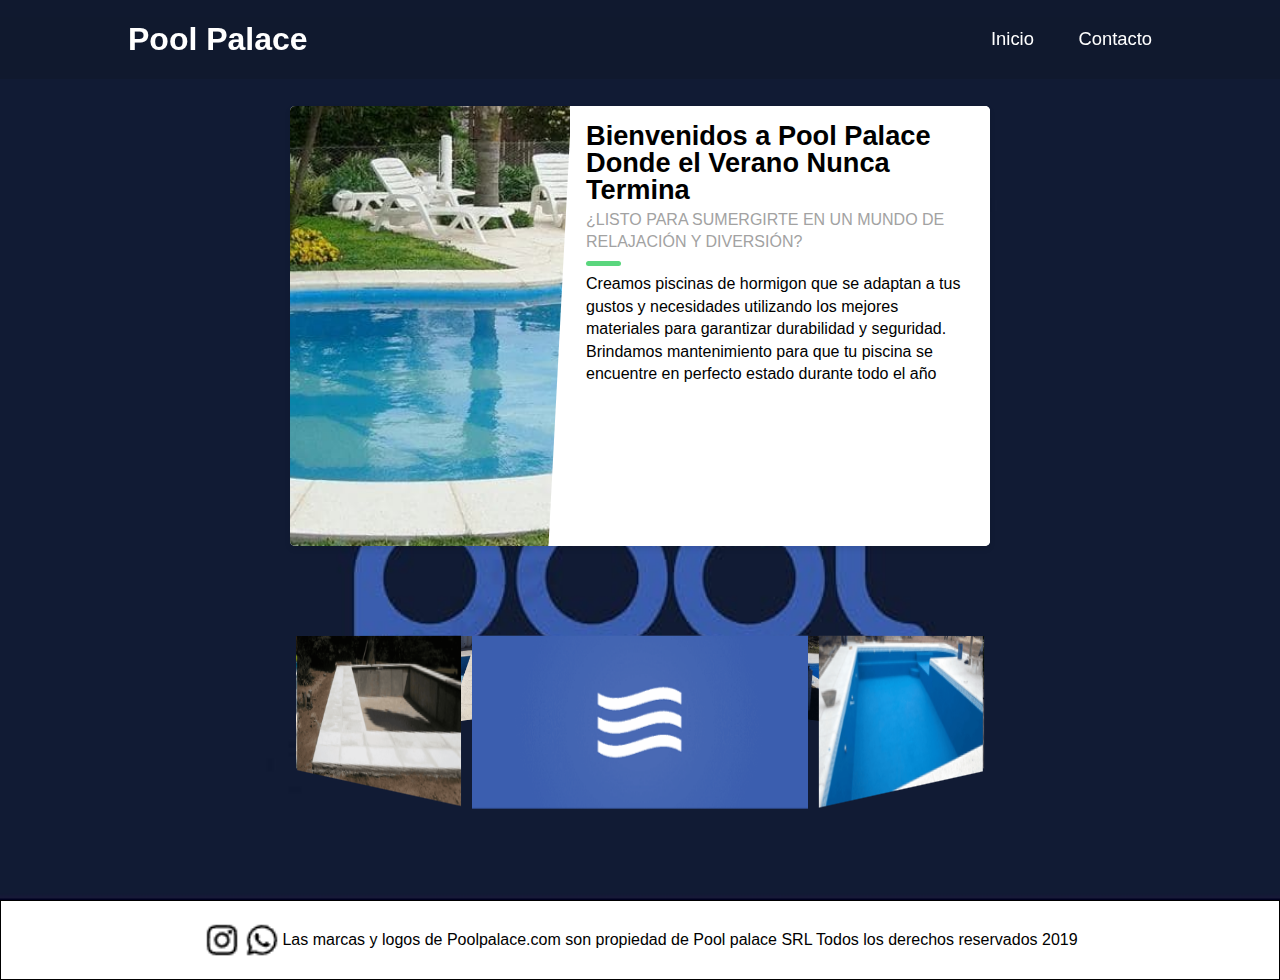
<file: index.html>
<!DOCTYPE html>
<html lang="es">
<head>
    <meta charset="UTF-8">
    <meta name="viewport" content="width=device-width, initial-scale=1.0">
    <meta name="description" content="Creamos piscinas de hormigon que se adaptan a tus gustos y necesidades utilizando los mejores materiales para garantizar durabilidad y seguridad.">
    <meta name="keywords" content="Piscina, piscinas, piletas, construccion, country, quinta, edificios, hormigon,pool, Pool, verano, Verano, diversion, Diversion, piletas de jardin, pileta de patio, venta de piletas">
    <link rel="stylesheet" href="style.css">
    <link href='https://unpkg.com/boxicons@2.1.4/css/boxicons.min.css' rel='stylesheet'>
    <link rel="short cut icon" href="./recursos/logo caro (1).png" type="image/ x-icon">
    <title>Pool Palace</title>
</head>
    <body class="gridBody">
        <section class="header" id="nav">
            <a href="./index.html" class="logo">Pool Palace</a>
            <input type="checkbox" name="" id="check">
            <label for="check" class="icons">
                <i class='bx bx-menu' id="menu-icon"></i>
                <i class='bx bx-x' id="close-icon"></i>
            </label>
            <nav class="navbar">
                <a href="./index.html" style="--i:0">Inicio</a>
                <a href="./contacto.html" style="--i:1">Contacto</a>
            </nav>
        </section>
        <div class="blog-card" id="presentacion">
            <div class="meta">
              <div class="photo" style="background-image: url(./recursos/cardtext.jpeg)"></div>
              <ul class="details">
                <li><p>Pool Palace</p></li>
                <li ><p>2019</p></li>
                <li>
                  <ul>
                    <li><p>Diseño Personalizado</p></li>
                    <li><p>Construcción de Calidad</p></li>
                    <li><p>Mantenimiento Profesional</p></li>
                    <li><p>Accesorios y Equipos</p></li>
                  </ul>
                </li>
              </ul>
            </div>
            <div class="description">
              <h1>Bienvenidos a Pool Palace Donde el Verano Nunca Termina</h1>
              <h2>¿Listo para sumergirte en un mundo de relajación y diversión?</h2>
              <p> Creamos piscinas de hormigon que se adaptan a tus gustos y necesidades utilizando los mejores materiales para garantizar durabilidad y seguridad. Brindamos mantenimiento para que tu piscina se encuentre en perfecto estado durante todo el año </p>
            </div>
          </div>
          <div class="content-all" id="carrousel">
            <div class="content-carrousel">
                <figure><img src="./recursos/logo caro (1).png" alt="logo-poolpalace"></figure>
                <figure><img src="./recursos/pileta 1 - copia.png" alt="pileta 1"></figure>
                <figure><img src="./recursos/pileta 2 copia.png" alt="pileta 2"></figure>
                <figure><img src="./recursos/pileta 3 copia.png" alt="pileta 3"></figure>
                <figure><img src="./recursos/pileta 4 copia.png" alt="pileta 4"></figure>
                <figure><img src="./recursos/pileta 5 copia.png" alt="pileta 5"></figure>
                <figure><img src="./recursos/pileta 6.png" alt="pileta 6"></figure>
                <figure><img src="./recursos/pileta 7.png" alt="pileta 7"></figure>
                <figure><img src="./recursos/pileta 8.png" alt="pileta 8"></figure>
                
                </div>
             </div>
             <footer class="footer" id="footer">
                <img src="./recursos/instagram-logo-24.png" alt="instagram" class="logo-footer">
                <img src="./recursos/whatsapp-logo-24.png" alt="whatsapp" class="logo-footer" >
                <p id="texto">Las marcas y logos de Poolpalace.com son propiedad de Pool palace SRL
                    Todos los derechos reservados 2019 </p>
                
             </footer>
    </body>

</html>
</file>
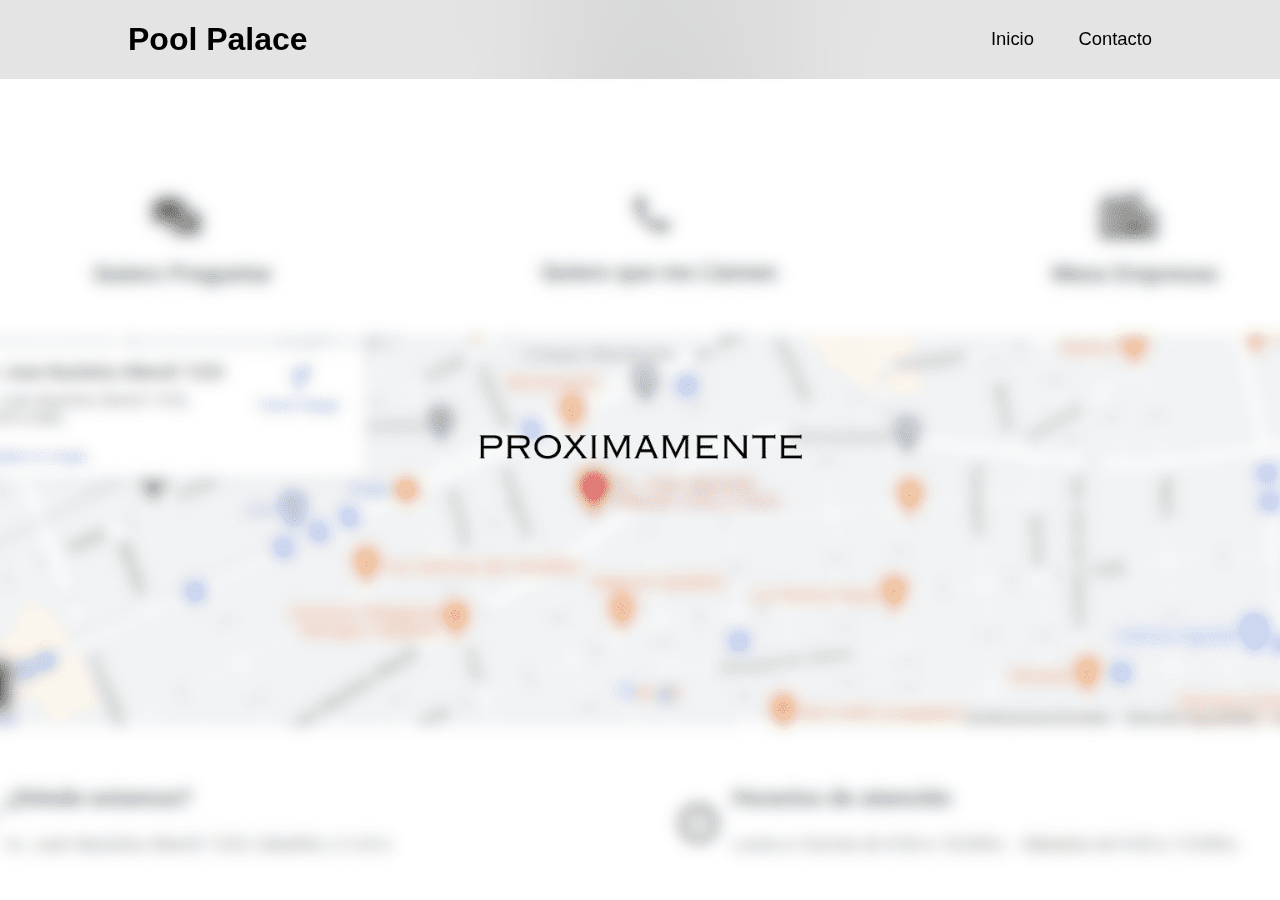
<file: contacto.html>
<!DOCTYPE html>
<html lang="en">
<head>
    <meta charset="UTF-8">
    <meta name="viewport" content="width=device-width, initial-scale=1.0">
    <link rel="stylesheet" href="style.css">
    <link href='https://unpkg.com/boxicons@2.1.4/css/boxicons.min.css' rel='stylesheet'>
    <link rel="short cut icon" href="./recursos/logo caro (1).png" type="image/ x-icon">
    <title>Pool Palace</title>
</head>
<body class="fondo-contacto">
    <section class="header" id="nav">
        <a href="./index.html" class="logo"><font color="#000000">Pool Palace</font color></a>
        <input type="checkbox" name="" id="check">
        <label for="check" class="icons">
            <i class='bx bx-menu' id="menu-icon"></i>
            <i class='bx bx-x' id="close-icon"></i>
        </label>
        <nav class="navbar">
            <a href="./index.html" style="--i:0"><font color="#000000">Inicio</font color></a>
            <a href="./contacto.html" style="--i:1"><font color="#000000">Contacto</font color></a>
        </nav>
    </section>
</body>
</html>
</file>
<file: style.css>
*{
    margin: 0;
    padding: 0;
    box-sizing: border-box;
    font-family: "poppins", sans-serif;
}
body{
    min-height: 100vh;
    background-image:url(./recursos/fondo\ 1.jpg);
    background-repeat: no-repeat;
    background-size: cover;
    background-position: center;
    display: block;
    position: relative;
}
.fondo-contacto{
    min-height: 100vh;
    background-image:url(./recursos/fondo-contactos.png);
    background-repeat: no-repeat;
    background-size: cover;
    background-position: center;
    display: block;
    position: relative;
}
.texto-nav a{
    color: black;
}

/*navbar*/
.header{
    position: absolute;
    top: 0;
    left: 0;
    width: 100%;
    padding: 1.3rem 10%;
    display: flex;
    justify-content: space-between;
    align-items: center;
    z-index:  100; 
}
.header::before{
    content: '';
    position: absolute;
    top: 0;
    left: 0;
    width: 100%;
    height: 100%;
    background: rgba(0, 0,0, .1);
    backdrop-filter: blur(50px);
    z-index: -1;
}
.header::after{
    content: '';
    position: absolute;
    top: 0;
    left:-100%;
    width:100%;
    height:100%;
    background: linear-gradient(90deg, transparent,rgba(255,255,255,.4),transparent);
    transition: .5s;
}
.header:hover::after{
    left: 100%;

}
.logo{
    font-size: 2rem;
    color: #fff;
    text-decoration: none;
    font-weight: 700;
}
.navbar a{
font-size: 1.15rem;
color: #ffffff;
text-decoration: none;
font-weight: 500;
margin-left: 2.5rem;
}
#check{
    display: none;
}
.icons{
    font-size: 2.8rem;
    right: 5%;
    color: #fff;
    cursor: pointer;
    display: none;
    position: absolute;
}
/*carosuel*/

/*footer*/
.footer{
    
    border: 1px solid black;
    display: flex;
    align-items: center;
    justify-content:center;
    background-color: #fff;
    position: absolute;
    width: 100%;
    height: 80px;

}



.logo-footer{
    width: 40px;
    height: 40px;
    
}
/*cardtext*/

/**/
@media(max-width: 992px){
    .header{
        padding: 1.3rem 5%;
    }
    .gridBody #footer{
        grid-area: footer;
        
        
    }
}
@media(max-width: 768px){
    .icons{
        display: inline-flex;
    }
    #check:checked~.icons #menu-icon{
        display: none;
    }
    .icons #close-icon{
        display: none;
    }
    #check:checked~.icons #close-icon{
        display: block;
    }
    .navbar{
        position: absolute;
        top: 100%;
        left: 0;
        width: 100%;
        height: 0;
        background: rgba(0, 0n, 0, 0);
        backdrop-filter: blur(50px);
        box-shadow: 0.5rem 1rem rgba(0, 0,0, .1);
        overflow: hidden;
        transition: .3s ease;
    }
    #check:checked~.navbar{
        height: 17.7rem;
    }
    .navbar a{
        display: block;
        font-size: 1.1rem;
        margin: 1.5rem 0;
        text-align: center;
        transform: translateY(-50px);
        opacity: 0;
        transition: .3s ease;
    }
    #check:checked~.navbar a{
        transform: translateY(0);
        opacity: 1;
        transition-delay:calc(-15s*var(--i));
    }
}


.gridBody{
    display: grid;
    grid-template-rows:90px 1fr 0.7fr auto;
    grid-template-areas:  "nav" 
                        "presentacion"  
                        "carrousel" 
                        "footer"             ;
}
.gridBody #carrousel{
    grid-area: carrousel;
    display: flex;
    align-items: center;
    justify-content: center;
    margin-top: 70px;
}
.gridBody #presentacion{
    grid-area: presentacion;
}
.gridBody #footer{
    grid-area: footer;
   
    
}
.card{
   
    margin-left: 20px;
}
/*carrousel*/

/*carrousel 2*/
.content-all{
    width: 210px;
    margin: auto;
    perspective: 800px;
    position: relative;
    margin-top: 20px;
    z-index:10;
}

.content-carrousel{
    width: 100%;
    position: absolute;
    animation: rotar 20s infinite linear;
    transform-style: preserve-3d;
}

.content-carrousel:hover{
    animation-play-state: paused;
    cursor: pointer;
}


.content-carrousel figure{
    width: 100%;
    height: 154px;
    overflow: hidden;
    position: absolute;
    
    transition: all 300ms;
    
}

.content-carrousel figure:hover{
    box-shadow: 0px 0px 0px 0px black;
    transition: all 300ms;
}

.content-carrousel figure:nth-child(1){transform: rotateY(0deg) translateZ(300px);}
.content-carrousel figure:nth-child(2){transform: rotateY(40deg) translateZ(300px);}
.content-carrousel figure:nth-child(3){transform: rotateY(80deg) translateZ(300px);}
.content-carrousel figure:nth-child(4){transform: rotateY(120deg) translateZ(300px);}
.content-carrousel figure:nth-child(5){transform: rotateY(160deg) translateZ(300px);}
.content-carrousel figure:nth-child(6){transform: rotateY(200deg) translateZ(300px);}
.content-carrousel figure:nth-child(7){transform: rotateY(240deg) translateZ(300px);}
.content-carrousel figure:nth-child(8){transform: rotateY(280deg) translateZ(300px);}
.content-carrousel figure:nth-child(9){transform: rotateY(320deg) translateZ(300px);}
.content-carrousel figure:nth-child(10){transform: rotateY(360deg) translateZ(300px);}

.content-carrousel img{
    width: 100%;
    transition: all 300ms;
}

.content-carrousel img:hover{
    transform: scale(1.2);
    transition: all 300ms;
}


@keyframes rotar{
    from{
        transform: rotateY(0deg);
    }to{
        transform: rotateY(360deg);
    }
}
/*tarjeta de texto*/
.blog-card {
    display: flex;
    flex-direction: column;
    margin: 1rem auto;
    box-shadow: 0 3px 7px -1px rgba(0, 0, 0, 0.1);
    margin-bottom: 1.6%;
    background: #fff;
    line-height: 1.4;
    font-family: sans-serif;
    border-radius: 5px;
    overflow: hidden;
    z-index: 0;
  }
  .blog-card a {
    color: inherit;
  }
  .blog-card a:hover {
    color: #5ad67d;
  }
  .blog-card:hover .photo {
    transform: scale(1.3) rotate(3deg);
  }
  .blog-card .meta {
    position: relative;
    z-index: 0;
    height: 200px;
  }
  .blog-card .photo {
    position: absolute;
    top: 0;
    right: 0;
    bottom: 0;
    left: 0;
    background-size: cover;
    background-position: center;
    transition: transform 0.2s;
  }
  .blog-card .details,
  .blog-card .details ul {
    margin: auto;
    padding: 0;
    list-style: none;
  }
  .blog-card .details {
    position: absolute;
    top: 0;
    bottom: 0;
    left: -100%;
    margin: auto;
    transition: left 0.2s;
    background: rgba(0, 0, 0, 0.6);
    color: #fff;
    padding: 10px;
    width: 100%;
    font-size: 0.9rem;
  }
  .blog-card .details a {
    -webkit-text-decoration: dotted underline;
            text-decoration: dotted underline;
  }
  .blog-card .details ul li {
    display: inline-block;
  }
  .blog-card .details .author:before {
    font-family: FontAwesome;
    margin-right: 10px;
    content: "";
  }
  .blog-card .details .date:before {
    font-family: FontAwesome;
    margin-right: 10px;
    content: "";
  }
  .blog-card .details .tags ul:before {
    font-family: FontAwesome;
    content: "";
    margin-right: 10px;
  }
  .blog-card .details .tags li {
    margin-right: 2px;
  }
  .blog-card .details .tags li:first-child {
    margin-left: -4px;
  }
  .blog-card .description {
    padding: 1rem;
    background: #fff;
    position: relative;
    z-index: 1;
  }
  .blog-card .description h1,
  .blog-card .description h2 {
    font-family: Poppins, sans-serif;
  }
  .blog-card .description h1 {
    line-height: 1;
    margin: 0;
    font-size: 1.7rem;
  }
  .blog-card .description h2 {
    font-size: 1rem;
    font-weight: 300;
    text-transform: uppercase;
    color: #a2a2a2;
    margin-top: 5px;
  }
  .blog-card .description .read-more {
    text-align: right;
  }
  .blog-card .description .read-more a {
    color: #5ad67d;
    display: inline-block;
    position: relative;
  }
  .blog-card .description .read-more a:after {
    content: "";
    font-family: FontAwesome;
    margin-left: -10px;
    opacity: 0;
    vertical-align: middle;
    transition: margin 0.3s, opacity 0.3s;
  }
  .blog-card .description .read-more a:hover:after {
    margin-left: 5px;
    opacity: 1;
  }
  .blog-card p {
    position: relative;
    margin: 1rem 0 0;
  }
  .blog-card p:first-of-type {
    margin-top: 1.25rem;
  }
  .blog-card p:first-of-type:before {
    content: "";
    position: absolute;
    height: 5px;
    background: #5ad67d;
    width: 35px;
    top: -0.75rem;
    border-radius: 3px;
  }
  .blog-card:hover .details {
    left: 0%;
  }
  @media (min-width: 640px) {
    .blog-card {
      flex-direction: row;
      max-width: 700px;
    }
    .blog-card .meta {
      flex-basis: 40%;
      height: auto;
    }
    .blog-card .description {
      flex-basis: 60%;
    }
    .blog-card .description:before {
      transform: skewX(-3deg);
      content: "";
      background: #fff;
      width: 30px;
      position: absolute;
      left: -10px;
      top: 0;
      bottom: 0;
      z-index: -1;
    }
    .blog-card.alt {
      flex-direction: row-reverse;
    }
    .blog-card.alt .description:before {
      left: inherit;
      right: -10px;
      transform: skew(3deg);
    }
    .blog-card.alt .details {
      padding-left: 25px;
    }
  }
</file>
